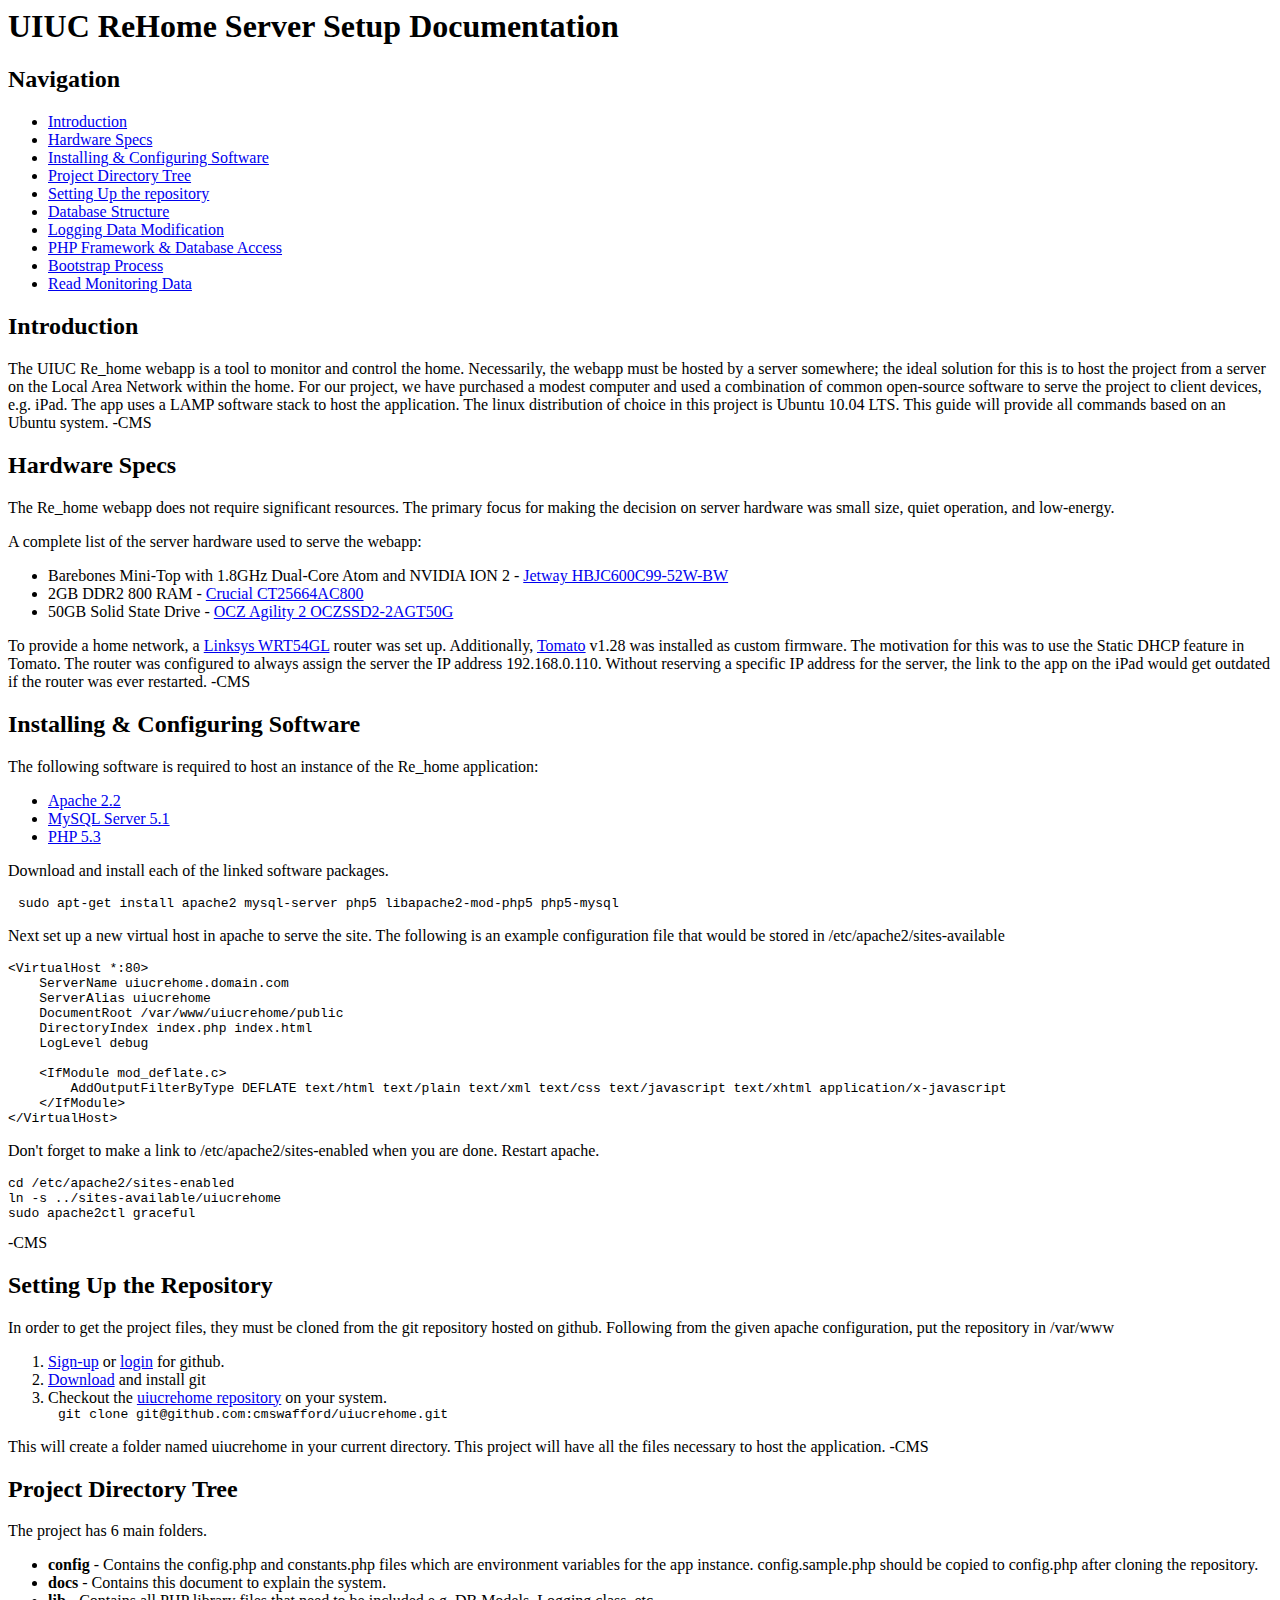
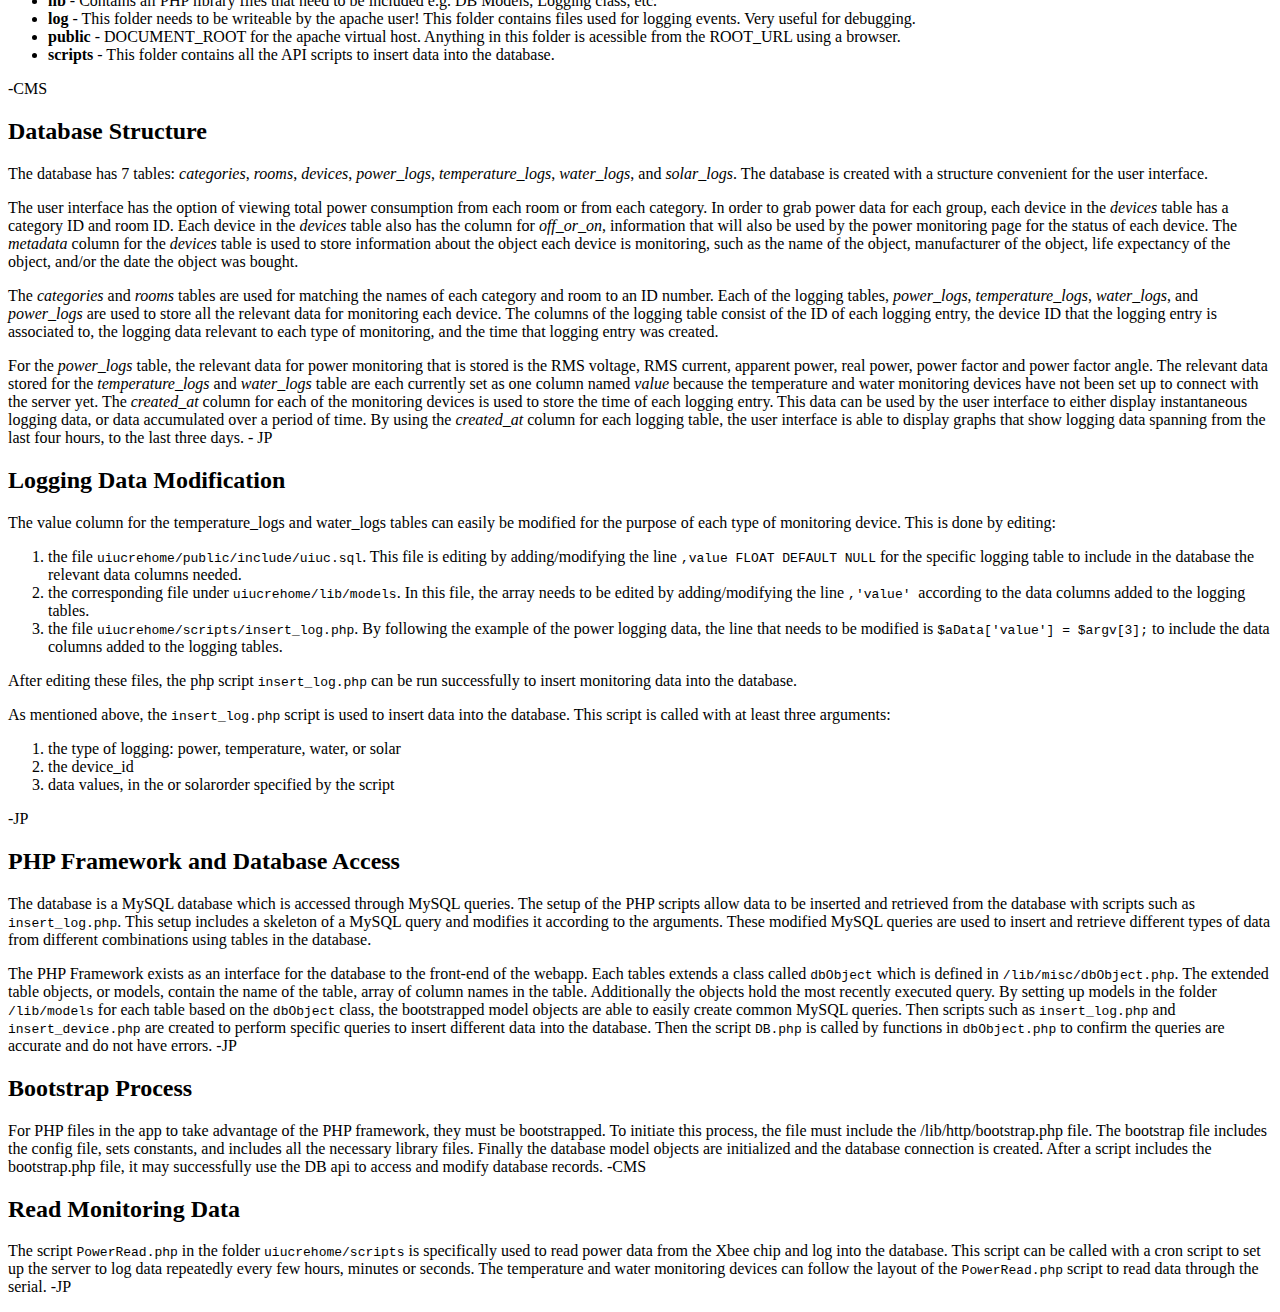
<file: docs/index.html>
<html>
  <head>
    <title>UIUC ReHome Documentation</title>
    <style type="text/css">
    <!--
      .code { font-family: monospace; display: block; text-indent: 10px;  } 
      .code2 { font-family: monospace; text-indent: 10px;  } 
    -->
    </style>
  </head>

  <body>
    <h1>UIUC ReHome Server Setup Documentation</h2>
    <h2>Navigation</h2>
    <ul>
      <li><a href="#intro">Introduction</a></li>
      <li><a href="#hardware">Hardware Specs</a></li>
      <li><a href="#software">Installing & Configuring Software</a></li>
      <li><a href="#directory_tree">Project Directory Tree</a></li>
      <li><a href="#repository">Setting Up the repository</a></li>
      <li><a href="#database_struct">Database Structure</a></li>
      <li><a href="#modify_log">Logging Data Modification</a></li>
      <li><a href="#access">PHP Framework & Database Access</a></li>
      <li><a href="#bootstap">Bootstrap Process</a></li>
      <li><a href="#read_serial">Read Monitoring Data</a></li>
    </ul>

    <h2 id="intro">Introduction</h2>
    <div>
      <p>The UIUC Re_home webapp is a tool to monitor and control the home. Necessarily, the webapp must be hosted by a server somewhere; the ideal solution for this is to host the project from a server on the Local Area Network within the home. For our project, we have purchased a modest computer and used a combination of common open-source software to serve the project to client devices, e.g. iPad. The app uses a LAMP software stack to host the application. The linux distribution of choice in this project is Ubuntu 10.04 LTS. This guide will provide all commands based on an Ubuntu system. -CMS</p>
    </div>

    <h2 id="hardware">Hardware Specs</h2>
    <div>
      <p>The Re_home webapp does not require significant resources. The primary focus for making the decision on server hardware was small size, quiet operation, and low-energy.</p>
      <p>A complete list of the server hardware used to serve the webapp:
        <ul>
          <li>Barebones Mini-Top with 1.8GHz Dual-Core Atom and NVIDIA ION 2 - <a href="http://www.newegg.com/Product/Product.aspx?Item=56-107-072">Jetway HBJC600C99-52W-BW</a></li>
          <li>2GB DDR2 800 RAM - <a href="http://www.newegg.com/Product/Product.aspx?Item=N82E16820148162">Crucial CT25664AC800</a></li>
          <li>50GB Solid State Drive - <a href="http://www.newegg.com/Product/Product.aspx?Item=N82E16820227531">OCZ Agility 2 OCZSSD2-2AGT50G</a></li>
        </ul>
      </p>
      <p>To provide a home network, a <a href="http://www.newegg.com/Product/Product.aspx?Item=33-124-190">Linksys WRT54GL</a> router was set up. Additionally, <a href="http://www.polarcloud.com/tomato">Tomato</a> v1.28 was installed as custom firmware. The motivation for this was to use the Static DHCP feature in Tomato. The router was configured to always assign the server the IP address 192.168.0.110. Without reserving a specific IP address for the server, the link to the app on the iPad would get outdated if the router was ever restarted. -CMS</p>
    </div>

    <h2 id="software">Installing & Configuring Software</h2>
    <div>
      <p>The following software is required to host an instance of the Re_home application:</p>
      <ul>
        <li><a href="http://httpd.apache.org/download.cgi">Apache 2.2</a></li>
        <li><a href="http://dev.mysql.com/downloads/mysql/">MySQL Server 5.1</a></li>
        <li><a href="http://php.net/downloads.php">PHP 5.3</a></li>
      </ul>
      <p>Download and install each of the linked software packages.</p>
      <span class="code">sudo apt-get install apache2 mysql-server php5 libapache2-mod-php5 php5-mysql</span>
      <p>Next set up a new virtual host in apache to serve the site. The following is an example configuration file that would be stored in /etc/apache2/sites-available</p>
<pre>&lt;VirtualHost *:80>
    ServerName uiucrehome.domain.com
    ServerAlias uiucrehome
    DocumentRoot /var/www/uiucrehome/public
    DirectoryIndex index.php index.html
    LogLevel debug
   
    &lt;IfModule mod_deflate.c>
        AddOutputFilterByType DEFLATE text/html text/plain text/xml text/css text/javascript text/xhtml application/x-javascript
    &lt;/IfModule>
&lt;/VirtualHost></pre>
      <p>Don't forget to make a link to /etc/apache2/sites-enabled when you are done. Restart apache.</p>
<pre>cd /etc/apache2/sites-enabled
ln -s ../sites-available/uiucrehome
sudo apache2ctl graceful
</pre>
 -CMS
    </div>

    <h2 id="repository">Setting Up the Repository</h2>
    <div>
      <p>In order to get the project files, they must be cloned from the git repository hosted on github. Following from the given apache configuration, put the repository in /var/www</p>
      <ol>
        <li><a href="https://github.com/signup/free">Sign-up</a> or <a href="https://github.com/login">login</a> for github.</li>
        <li><a href="http://git-scm.com/download">Download</a> and install git</li>
        <li>Checkout the <a href="https://github.com/cmswafford/uiucrehome">uiucrehome repository</a> on your system.
          <span class="code">git clone git@github.com:cmswafford/uiucrehome.git</span>
        </li>
      </ol>
         <p>This will create a folder named uiucrehome in your current directory. This project will have all the files necessary to host the application. -CMS</p>
    </div>

    <h2 id="directory_tree">Project Directory Tree</h2>
    <div>
      <p>The project has 6 main folders.</p>
      <ul>
        <li><strong>config</strong> - Contains the config.php and constants.php files which are environment variables for the app instance. config.sample.php should be copied to config.php after cloning the repository.</li>
        <li><strong>docs</strong> - Contains this document to explain the system.</li>
        <li><strong>lib</strong> - Contains all PHP library files that need to be included e.g. DB Models, Logging class, etc.</li>
        <li><strong>log</strong> - This folder needs to be writeable by the apache user! This folder contains files used for logging events. Very useful for debugging.</li>
        <li><strong>public</strong> - DOCUMENT_ROOT for the apache virtual host. Anything in this folder is acessible from the ROOT_URL using a browser.</li>
        <li><strong>scripts</strong> - This folder contains all the API scripts to insert data into the database.</li>
      </ul>
      <p>-CMS</p>
    </div>

    <h2 id="database_struct">Database Structure</h2>
    <div>
      <p>The database has 7 tables: <i>categories</i>, <i>rooms</i>, <i>devices</i>, <i>power_logs</i>, <i>temperature_logs</i>, <i>water_logs</i>, and <i>solar_logs</i>.
	  The database is created with a structure convenient for the user interface. </p>
	  <p>The user interface has the option of viewing total power consumption from each room or from each category. 
	  In order to grab power data for each group, each device in the <i>devices</i> table has a category ID and room ID. 
	  Each device in the <i>devices</i> table also has the column for <i>off_or_on</i>, information that will also be used by the power monitoring page for the status of each device. 
	  The <i>metadata</i> column for the <i>devices</i> table is used to store information about the object each device is monitoring, such as the name of the object, manufacturer of the object, life expectancy of the object, and/or the date the object was bought.</p>
	<p>The <i>categories</i> and <i>rooms</i> tables are used for matching the names of each category and room to an ID number. Each of the logging tables, <i>power_logs</i>, <i>temperature_logs</i>, <i>water_logs</i>, and <i>power_logs</i> are used to store all the relevant data for monitoring each device. The columns of the logging table consist of the ID of each logging entry, the device ID that the logging entry is associated to, the logging data relevant to each type of monitoring, and the time that logging entry was created. </p>
	<p>For the <i>power_logs</i> table, the relevant data for power monitoring that is stored is the RMS voltage, RMS current, apparent power, real power, power factor and power factor angle. The relevant data stored for the <i>temperature_logs</i> and <i>water_logs</i> table are each currently set as one column named <i>value</i> because the temperature and water monitoring devices have not been set up to connect with the server yet. The <i>created_at</i> column for each of the monitoring devices is used to store the time of each logging entry. This data can be used by the user interface to either display instantaneous logging data, or data accumulated over a period of time. By using the <i>created_at</i> column for each logging table, the user interface is able to display graphs that show logging data spanning from the last four hours, to the last three days. - JP</p>
    </div>

    <h2 id="modify_log">Logging Data Modification</h2>
    <div>
      <p>The value column for the temperature_logs and water_logs tables can easily be modified for the purpose of each type of monitoring device. This is done by editing:</p>
	  <ol>
        <li>the file <span class="code2">uiucrehome/public/include/uiuc.sql</span>. This file is editing by adding/modifying the line <span class="code2">,value FLOAT DEFAULT NULL</span> for the specific logging table to include in the database the relevant data columns needed.</li>
       <li>the corresponding file under <span class="code2">uiucrehome/lib/models</span>. In this file, the array needs to be edited by adding/modifying the line <span class="code2">,'value' </span> according to the data columns added to the logging tables. </li>
       <li>the file <span class="code2">uiucrehome/scripts/insert_log.php</span>. By following the example of the power logging data, the line that needs to be modified is <span class="code2">$aData['value'] = $argv[3];</span> to include the data columns added to the logging tables.</li>
        </li>
      </ol>
      <p>After editing these files, the php script <span class="code2">insert_log.php</span> can be run successfully to insert monitoring data into the database.</p>
	<p>As mentioned above, the <span class="code2">insert_log.php</span> script is used to insert data into the database. This script is called with at least three arguments: </p>
	  <ol>
        <li>the type of logging: power, temperature, water, or solar</li>
		<li>the device_id</li>
		<li>data values, in the  or solarorder specified by the script</li>
    </ol>
	-JP
	</div>

	<div>
      <h2 id="access">PHP Framework and Database Access</h2>
      <p>The database is a MySQL database which is accessed through MySQL queries. The setup of the PHP scripts allow data to be inserted and retrieved from the database with scripts such as <span class="code2">insert_log.php</span>. This setup includes a skeleton of a MySQL query and modifies it according to the arguments. These modified MySQL queries are used to insert and retrieve different types of data from different combinations using tables in the database.</p>
     <p>The PHP Framework exists as an interface for the database to the front-end of the webapp. Each tables extends a class called <span class="code2">dbObject</span> which is defined in <span class="code2">/lib/misc/dbObject.php</span>. The extended table objects, or models, contain the name of the table, array of column names in the table. Additionally the objects hold the most recently executed query. By setting up models in the folder <span class="code2">/lib/models</span> for each table based on the <span class="code2">dbObject</span> class, the bootstrapped model objects are able to easily create common MySQL queries. Then scripts such as <span class="code2">insert_log.php</span>  and <span class="code2">insert_device.php</span> are created to perform specific queries to insert different data into the database. Then the script <span class="code2">DB.php</span>  is called by functions in <span class="code2">dbObject.php</span> to confirm the queries are accurate and do not have errors. -JP</p>
	  </div>

    <div>
      <h2 id="bootstrap">Bootstrap Process</h2>
      <p>For PHP files in the app to take advantage of the PHP framework, they must be bootstrapped. To initiate this process, the file must include the /lib/http/bootstrap.php file. The bootstrap file includes the config file, sets constants, and includes all the necessary library files. Finally the database model objects are initialized and the database connection is created. After a script includes the bootstrap.php file, it may successfully use the DB api to access and modify database records. -CMS</p>
    </div>


	<div>
    <h2 id="read_serial">Read Monitoring Data</h2>
    <p>The script <span class="code2">PowerRead.php</span> in the folder <span class="code2">uiucrehome/scripts</span> is specifically used to read power data from the Xbee chip and log into the database. This script can be called with a cron script to set up the server to log data repeatedly every few hours, minutes or seconds. The temperature and water monitoring devices can follow the layout of the <span class="code2">PowerRead.php</span> script to read data through the serial. -JP</p>
    </div>

  </body>
</html>
</file>
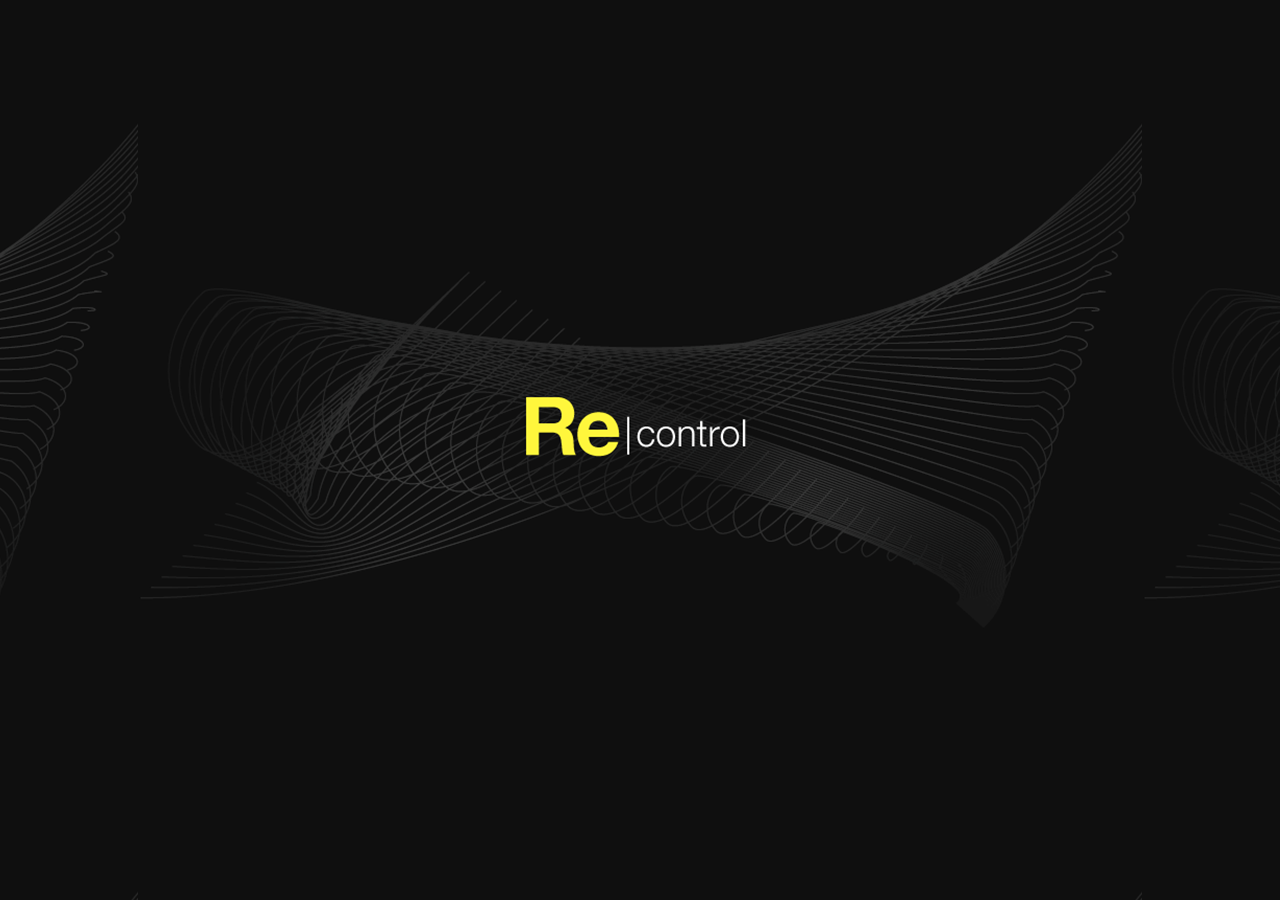
<file: public/index.html>
<!-- SolarDecathlon Webapp HTML, UIUC Spring 2011 Daniel Mestas, dan5446@gmail.com, controls team 2011 Solar Decathlon -->
<html>
	
	<head>
		
		<meta http-equiv="Content-Type" content="text/html; charset=UTF-8" />
		
		<!-- iPad proprietary tags 1. Enable fullscreen webapp mode, 2. Make the statusbar black, 3. Disable zoom behavior, 4. Enable the splashScreeen -->
		<meta name="apple-mobile-web-app-capable" content="yes">
		<meta name="apple-mobile-web-app-status-bar-style" content="black" />
		<meta name="viewport" content="width=device-width; initial-scale=1.0; user-scalable=0;">
		<link rel="apple-touch-startup-image" href="images/startup.png">		
		<link rel="apple-touch-icon-precomposed" sizes="72x72" href="images/icon.png" />
		
		<!-- StyleSheets -->
		<!-- <link rel="stylesheet" href="css/view.css" /> -->
		<link rel="stylesheet" href="css/hvacPage.css" />
		<link rel="stylesheet" href="css/portalPage.css" /> 
		<link rel="stylesheet" href="css/waterPage.css" /> 
		<link rel="stylesheet" href="css/solarPage.css" /> 
		<link rel="stylesheet" href="css/monitorPage.css" />
		<link rel="stylesheet" href="css/infoPage.css" />
		<link rel="stylesheet" href="css/date.css" />
		<!--<link rel="stylesheet" href="css/3column.css" />-->
		<link rel="stylesheet" media="all and (orientation:portrait)" href="css/portrait.css" />
		<link rel="stylesheet" href="css/landscape.css" />

		
		<!-- Includes -->
		<script type="text/javascript" src="include/raphael.js"></script> <!-- This is the svg framework used for the floorplan layout see http://raphaeljs.com/ -->
		<script type="text/javascript" src="include/jquery-1.4.2.min.js"></script>	<!-- Jquery 1.4 is used for ajax and dynamic page updates see http://jquery.com/ -->
		<script type="text/javascript" src="include/highcharts.js"></script> <!-- Javascript framework for most of the charts see http://www.highcharts.com/ -->
		<script type="text/javascript" src="include/cufon.js"></script> <!-- Font replacement tool just eye candy basically see http://cufon.shoqolate.com/generate/ -->
		<script type="text/javascript" src="include/iscroll.js"></script>
		
		<!-- Fonts to be used by Cufon for substitution -->
		<script type="text/javascript" src="include/Helvetica_Neue_Time_400.font.js"></script>	
		<script type="text/javascript" src="include/Helvetica_Neue_CN_400-Helvetica_Neue_CN_700-Helvetica_Neue_CN_italic_400-Helvetica_Neue_CN_italic_700.font.js"></script>	
		<script type="text/javascript" src="include/Thin_300.font.js"></script>	
		
		<title>Re_Home</title>
		
	</head>
	
	<body id="bod" class="startUp">
		
		<div id="viewport" class="viewport portalView">
			
			<div id="landscape" class="landscape portalLandscape inactive">
			
				<!-- Start Portal Page -->
				<div id="portal" class="fullpage">
					<div class="top portalTop">
						<div class="threeColumnLeft">
							<div id="efficiencyGraphic" class="wfill hfill">
								<div class="spacer floatLeft noText">Spaceer</div>
								<div id="headTempIn" class="headTempLeft headTemp floatLeft"><h4>Indoor</h4><h3 class="infoTemp">temp</h3><h1 id="intemp" class="intemp">68&deg;F</h1><h3 class="infoTemp">humidity</h3><h1 id="inHum" class="inHum">41%</h1></div>
								<div id="headTempOut" class="headTempRight headTemp floatLeft"><h4>Outdoor</h4><h3 class="infoTemp">temp</h3><h1 id="outtemp" class="outtemp">78&deg;F</h1><h3 class="infoTemp">humidity</h3><h1 id="outHum" class="outHum">32%</h1></div>
							</div>
						</div>
						<div class="threeColumnRight">
							<div id="tempGraphic" class="wfill hfill noText"><h2><span></span>Temp Info</h2></div>
						</div>
						<div class="threeColumnMiddle">
							<div class="logo hfill">
								<h2 id="portalLogo" class="noText"><span>Re</span> Control</h2>
								<div class="clock jclock1">Please Enable Javascript</div>
							</div>
						</div>
					</div>
				
					<!-- Center Visualization Widgets -->
					<div class="middle portalMiddle">
						<div id="leftArrow" class="leftArrow hfill floatLeft arrow">
							<div class="graphicButton">&lang;</div>
						</div>
						<div id="rightArrow" class="rightArrow hfill floatRight arrow">
							<div class="graphicButton">&rang;</div>
						</div>
						
							<div class="viewport centerGraphViewport">
								<div id="centerGraphLandscape" class="landscape centerGraphLandscape">
									<div id="graphic1" class="lightbox inner centered floatLeft">Time vs. Power over the past 4 hours</div>
									<div id="graphic2" class="lightbox inner floatLeft">Time vs. Power over the past 12 hours</div>
									<div id="graphic3" class="lightbox floatLeft">Time vs. Power over the past 24 hours</div>
									<div id="graphic4" class="lightbox floatLeft">Time vs. Power over the past 3 days</div>
								</div>
							</div>
							<div class="indicators">
								<div id="indicator1" class="indicator floatleft indicating"></div>
								<div id="indicator2" class="indicator floatleft"></div>
								<div id="indicator3" class="indicator floatleft"></div>
								<div id="indicator4" class="indicator floatleft"></div>
							</div>
				
					</div>
				
					<!-- Bottom Icon Links-->
					<div class="bottom">
						<ul>
					    	<li class="floatLeft iconSpacer hfill">
					        	<div class="hfill notext">spacer</div>
					        </li>
							<li class="floatLeft iconBox hfill">
					        	<div class="graphic inner icon"><div id="infoLink" class="button noText portalButton infoLink">INFO</div></div>
					        </li>
							<li class="floatLeft iconBox hfill">
					        	<div class="graphic inner icon"><div id="hvacLink" class="button noText portalButton hvacLink">HVAC</div></div>
					        </li>
							<li class="floatLeft iconBox hfill">
					        	<div class="graphic inner icon"><div id="solarLink" class="button noText portalButton solarLink">SOLAR</div></div>
					        </li>
							<li class="floatLeft iconBox hfill">
					        	<div class="graphic inner icon"><div id="waterLink" class="button noText portalButton waterLink">WATER</div></div>
					        </li>
							<li class="floatLeft iconBox hfill">
					        	<div class="graphic inner icon"><div id="monitorLink" class="button noText portalButton monitorLink">ENERGY</div></div>
					        </li>
							<li class="floatLeft iconSpacer hfill">
					        	<div class="hfill notext">spacer</div>
					        </li>
						</ul>
					</div>
				</div> <!-- End Portal Page -->
				
				<!-- Begin ReHome Gallery Subpage -->
				<div id="info" class="fullpage subpage inactive">
					<div id="infoMain">
						<div class="top">
							<div class="threeColumnLeft">
								<div id="portalLink" class="floatLeft noText">home</div>				
							</div>
							<div class="threeColumnRight">
							</div>
							<div class="threeColumnMiddle">
								<div class="header inner logo hfill">
									<h2 id="portalLogo" class="noText button"><span>Re</span> Control</h2>
								</div>
							</div>
						</div>
						<div id="infoContent" class="wfill">
							<div class="infoPane floatRight" id="planningPane"><h4>Planning Stages</h4><i>Features</i><h6>Lorem ipsum dolor sit amet, consectetur adipiscing elit. Nullam erat lorem, pretium nec vulputate eu, sollicitudin ut sapien. 
																														  Suspendisse potenti. Ut eu congue sapien. Pellentesque dignissim dapibus nisl in auctor. Aenean sagittis arcu ante, id auctor diam. 
																														  Vivamus condimentum lorem vel sapien tristique id posuere arcu scelerisque. 
																														  Bibendum lacus, non hendrerit dolor libero non nisi. <br/><br/>Sed ipsum eros, interdum molestie dictum vitae, fermentum ut eros. 
																														  Proin scelerisque sollicitudin ante, non suscipit felis sodales et. Mauris ultrices venenatis massa, id facilisis ante tempus sed. 
																														  Fusce fringilla mollis viverra. Proin porta sagittis libero, non ultricies metus fringilla in. Integer iaculis rutrum mi nec rhoncus.</h6></div>
						</div>
						<div id="borderDetail"></div>
					</div>
					<div id="infoBottom">
						<ul class="wfill hfill centered">
							<li id="infoBottom1" class="floatLeft"><img src="images/infoBottom1.png" /></li>
							<li id="infoBottom2" class="floatLeft"><img src="images/infoBottom2.png" /></li>
							<li id="infoBottom3" class="floatLeft"><img src="images/infoBottom3.png" /></li>
							<li id="infoBottom4" class="floatLeft"><img src="images/infoBottom4.png" /></li>
							<li id="infoBottom5" class="floatLeft" style="width:184px; overflow:hidden; "><img src="images/infoBottom5.png" /></li>
						</ul>
					</div>		
				</div> <!-- End ReHome Gallery Subpage -->
				
				<!-- Begin HVAC Controls Subpage -->				
				<div id="hvac" class="fullpage subpage inactive">
					<div class="top">
						<div class="threeColumnLeft">
							<div id="portalLink" class="button homeButton noText">home</div>
						</div>
						<div class="threeColumnRight">
							
						</div>
						<div class="threeColumnMiddle">
							<div class="header inner logo hfill">
								<h2 id="portalAltn" class="noText button"><span>Re</span> Control</h2>
							</div>
						</div>
					</div>
					<div class="middle">
						<div id="hvacGraph" class="holder graphic inner hvacGraph">
							<div id="thermLeftArrow" class="hfill floatLeft thermArrow">
								<div class="thermGraphicButton">&lang;</div>
							</div>
							<div id="thermRightArrow" class="hfill floatRight thermArrow">
								<div class="thermGraphicButton">&rang;</div>
							</div>
							
							<div id="thermCenterGraphViewport" class="thermViewport">
								<div id="thermCenterGraphLandscape" class="landscape thermLandscape">
									<div id="thermGraphic1" class="lightbox inner centered floatLeft">1</div>
									<div id="thermGraphic2" class="lightbox inner floatLeft">2</div>
									<div id="thermGraphic3" class="lightbox floatLeft">3</div>
									<div id="thermGraphic4" class="lightbox floatLeft">4</div>
								</div>
							</div>
							<div class="indicators">
								<div id="thermIndicator1" class="thermIndicator floatleft indicating"></div>
								<div id="thermIndicator2" class="thermIndicator floatleft"></div>
								<div id="thermIndicator3" class="thermIndicator floatleft"></div>
								<div id="thermIndicator4" class="thermIndicator floatleft"></div>
							</div>		
						</div>
						<div id="bigTempGuage" class="hvac graphic inner floatLeft">
							<div class="floatLeft noText guageBox guageBoxFirst t1">-40</div>
							<div class="floatLeft noText guageBox t2">-10</div>
							<div class="floatLeft noText guageBox t3">-3</div>
							<div class="floatLeft noText guageBox t4">3</div>
							<div class="floatLeft noText guageBox t5">10</div>
							<div class="floatLeft noText guageBox t6">17</div>
							<div class="floatLeft noText guageBox t7">23</div>
							<div class="floatLeft noText guageBox t8">30</div>
							<div class="floatLeft noText guageBox t9">37</div>
							<div class="floatLeft noText guageBox t10">43</div>
							<div class="floatLeft noText guageBox t11">50</div>
							<div class="floatLeft noText guageBox t12">57</div>
							<div class="floatLeft noText guageBox t13">63</div>
							<div class="floatLeft noText guageBox t14">70</div>
							<div class="floatLeft noText guageBox t15">77</div>
							<div class="floatLeft noText guageBox t16">83</div>
							<div class="floatLeft noText guageBox t17">90</div>
							<div class="floatLeft noText guageBox t18">97</div>
							<div class="floatLeft noText guageBox t19">103</div>
							<div class="floatLeft noText guageBox guageBoxLast t20">110</div>
							<div id="insideIndicator"></div>
							<div id="outsideIndicator"></div>
						</div>
						<div id="inside" class="floatLeft"><h1 id="insideTemp">72&deg;F</h1><h4>inside</h4></div>
						<div id="outside" class="floatLeft"><h1 id="outsideTemp">68&deg;F</h1><h4>outside</h4></div>
					</div>
					<div class="bottom">
						<ul class="tempControls inner hfill">
							<li class="hvacSpacer notext floatLeft">ReHome Hvac Controls</li>
							<li id="thermoLeft" class="hvacColumn floatLeft leftAlign"><h2 class="steelGradient statusWord leftAlign">STATUS</h2><div class="modeholder"><h3 class="heatGradient leftAlign">heat mode</h3></div><div id="jclock2" class="clock"></div></li>
							<li class="hvacColumn floatLeft hfill"><h5>Zone 1</h5><h1 id="heatTarget" class="targetTemps"><span id="z1Temp">68</span>&deg;F</h1><div class="buttonset inner centered hfill"><div id="z1u" class="upTemp thermoButton floatLeft"><div class="upTriangle"></div></div><div id="z1d" class="downTemp thermoButton floatLeft"><div class="downTriangle"></div></div></div></li>
							<li class="hvacColumn floatLeft hfill"><h5>Zone 2</h5><h1 id="coolTarget" class="targetTemps"><span id="z2Temp">68</span>&deg;F</h1><div class="buttonset inner centered hfill"><div id="z2u" class="upTemp thermoButton floatLeft"><div class="upTriangle"></div></div><div id="z2d" class="downTemp thermoButton floatLeft"><div class="downTriangle"></div></div></div></li>
							<li class="hvacColumn floatLeft"><h4 class="statusHeader">More Details</h4><h4 class="statusText">41% humidity indoors<br />75% humidity outdoors</h4><h4 class="statusText">0.4% CO2 content indoors<br />0.6% CO2 content outdoors</h4></li>
							<li class="hvacSpacer notext floatLeft">ReHome Hvac Controls</li>
						</ul>
					</div>
				</div> <!-- end HVAC Controls Subpage -->

				<!-- Begin Solar Power Monitoring Subpage -->
				<div id="solar" class="fullpage subpage inactive">
					<div class="top">
							<div class="threeColumnLeft">
								<div id="portalLink" class="button homeButton noText">home</div>
							</div>
							<div class="threeColumnRight">
								
							</div>
							<div class="threeColumnMiddle">
								<div class="header inner logo hfill">
									<h2 id="portalAltn" class="noText button"><span>Re</span> Control</h2>
								</div>
							</div>
						</div>
						<div class="middle">
							<div id="sunGraph" class="holder hvacGraph">
								<div id="sunLeftArrow" class="hfill floatLeft thermArrow sunArrow">
									<div class="thermGraphicButton">&lang;</div>
								</div>
								<div id="sunRightArrow" class="hfill floatRight thermArrow sunArrow">
									<div class="thermGraphicButton">&rang;</div>
								</div>
								
								<div id="sunCenterGraphViewport" class="thermViewport">
									<div id="sunCenterGraphLandscape" class="landscape thermLandscape">
										<div id="sunGraphic1" class="lightbox inner centered floatLeft">1</div>
										<div id="sunGraphic2" class="lightbox inner floatLeft">2</div>
										<div id="sunGraphic3" class="lightbox floatLeft">3</div>
										<div id="sunGraphic4" class="lightbox floatLeft">4</div>
									</div>
								</div>
								<div class="indicators">
									<div id="sunIndicator1" class="thermIndicator sunIndicator floatleft indicating"></div>
									<div id="sunIndicator2" class="thermIndicator sunIndicator floatleft"></div>
									<div id="sunIndicator3" class="thermIndicator sunIndicator floatleft"></div>
									<div id="sunIndicator4" class="thermIndicator sunIndicator floatleft"></div>
								</div>		
							</div>
							<div id="bigTempGuage" class="hvac floatLeft">
								<div class="floatLeft noText guageBox guageBoxFirst s1">-40</div>
								<div class="floatLeft noText guageBox s2">-10</div>
								<div class="floatLeft noText guageBox s3">-3</div>
								<div class="floatLeft noText guageBox s4">3</div>
								<div class="floatLeft noText guageBox s5">10</div>
								<div class="floatLeft noText guageBox s6">17</div>
								<div class="floatLeft noText guageBox s7">23</div>
								<div class="floatLeft noText guageBox s8">30</div>
								<div class="floatLeft noText guageBox s9">37</div>
								<div class="floatLeft noText guageBox s10">43</div>
								<div class="floatLeft noText guageBox s11">50</div>
								<div class="floatLeft noText guageBox s12">57</div>
								<div class="floatLeft noText guageBox s13">63</div>
								<div class="floatLeft noText guageBox s14">70</div>
								<div class="floatLeft noText guageBox s15">77</div>
								<div class="floatLeft noText guageBox s16">83</div>
								<div class="floatLeft noText guageBox s17">90</div>
								<div class="floatLeft noText guageBox s18">97</div>
								<div class="floatLeft noText guageBox s19">103</div>
								<div class="floatLeft noText guageBox guageBoxLast s20">110</div>
								<div id="insideIndicator"></div>
							</div>
							<div id="solarDraw" class="floatLeft"><h1 id="outsideTemp" class="largeReading floatLeft">904</h1><h4 class="floatRight watts">watts</h4></div>
						</div>
						<div class="bottom">
							<ul class="hfill">
								<li class="hvacSpacer notext floatLeft">Solar Status</li>
								<li class="sunColumn floatLeft leftAlign"><h2 class="steelGradient statusWord leftAlign">STATUS</h2><div class="modeholder sunmode"><h3 class="sunGradient leftAlign">generating surplus</h3></div><div id="jclock3" class="clock"></div></li>
								<li class="sunColumn floatLeft"><h3 class="topBar">Energy Produced</h3><h3 class="whiteText">Last Hour <span class="greenText">340 watt-hours</span></h3><h3 class="whiteText">Last day <span class="greenText">340 watt-hours</span></h3><h3 class="whiteText">Last week <span class="greenText">340 watt-hours</span></h3></h3></li>
								<li class="sunColumn floatLeft"><h3 class="topBar">Energy Consumed</h3><h3 class="whiteText">Last Hour <span class="yellowText">248 watt-hours</span></h3><h3 class="whiteText">Last day <span class="yellowText">902 watt-hours</span></h3><h3 class="whiteText">Last week <span class="yellowText">78291 watt-hours</span></h3></li>
								<li class="hvacSpacer notext floatLeft">Solar Status</li>
							</ul>
						</div>			
				</div> <!-- End Solar Power Monitoring Subpage -->
				
				<!-- Begin Water Monitoring Subpage -->
				<div id="water" class="fullpage subpage inactive">
					<div class="top">
							<div class="threeColumnLeft">
								<div id="portalLink" class="noText">home</div>
							</div>
							<div class="threeColumnRight">
								
							</div>
							<div class="threeColumnMiddle">
								<div class="header inner logo hfill">
									<h2 id="portalAltn" class="noText button"><span>Re</span> Control</h2>
								</div>
							</div>
						</div>
						<div class="middle">
							<div id="waterGraph" class="holder hvacGraph">
								<div id="waterLeftArrow" class="hfill floatLeft thermArrow waterArrow">
									<div class="thermGraphicButton">&lang;</div>
								</div>
								<div id="waterRightArrow" class="hfill floatRight thermArrow waterArrow">
									<div class="thermGraphicButton">&rang;</div>
								</div>
								
								<div id="waterCenterGraphViewport" class="thermViewport">
									<div id="waterCenterGraphLandscape" class="landscape thermLandscape">
										<div id="waterGraphic1" class="lightbox inner centered floatLeft">1</div>
										<div id="waterGraphic2" class="lightbox inner floatLeft">2</div>
										<div id="waterGraphic3" class="lightbox floatLeft">3</div>
										<div id="waterGraphic4" class="lightbox floatLeft">4</div>
									</div>
								</div>
								<div class="indicators">
									<div id="waterIndicator1" class="thermIndicator waterIndicator floatleft indicating"></div>
									<div id="waterIndicator2" class="thermIndicator waterIndicator floatleft"></div>
									<div id="waterIndicator3" class="thermIndicator waterIndicator floatleft"></div>
									<div id="waterIndicator4" class="thermIndicator waterIndicator floatleft"></div>
								</div>		
							</div>
							<div id="bigTempGuage" class="floatLeft">
								<div class="floatLeft noText guageBox guageBoxFirst w1">-40</div>
								<div class="floatLeft noText guageBox w2">-10</div>
								<div class="floatLeft noText guageBox w3">-3</div>
								<div class="floatLeft noText guageBox w4">3</div>
								<div class="floatLeft noText guageBox w5">10</div>
								<div class="floatLeft noText guageBox w6">17</div>
								<div class="floatLeft noText guageBox w7">23</div>
								<div class="floatLeft noText guageBox w8">30</div>
								<div class="floatLeft noText guageBox w9">37</div>
								<div class="floatLeft noText guageBox w10">43</div>
								<div class="floatLeft noText guageBox w11">50</div>
								<div class="floatLeft noText guageBox w12">57</div>
								<div class="floatLeft noText guageBox w13">63</div>
								<div class="floatLeft noText guageBox w14">70</div>
								<div class="floatLeft noText guageBox w15">77</div>
								<div class="floatLeft noText guageBox w16">83</div>
								<div class="floatLeft noText guageBox w17">90</div>
								<div class="floatLeft noText guageBox w18">97</div>
								<div class="floatLeft noText guageBox w19">103</div>
								<div class="floatLeft noText guageBox guageBoxLast w20">110</div>
								<div id="insideIndicator"></div>
							</div>
							<div id="waterDraw" class="floatLeft"><h1 id="outsideTemp" class="largeReading floatLeft">478</h1><h4 class="floatRight watts">gallons</h4></div>
						</div>
						<div class="bottom">
							<ul class="hfill">
								<li class="hvacSpacer notext floatLeft">Water Status</li>
								<li class="waterStatus floatLeft leftAlign"><h2 class="steelGradient statusWord leftAlign">STATUS</h2><div class="waterMode"><h3 class="heatGradient leftAlign word">heating</h3><h3 class = "steelGradient andSign word"> & </h3><h3 class="ventGradient leftAlign word">venting</h3></div><div id="jclock3" class="clock"></div></li>
								<li class="waterSwitch floatLeft hfill"><div id="waterSwitchVertical" class="vSwitch"></div><div id="waterSwitchHorizontal" class="hSwitch offSwitch"><h2 class="switchText">HEAT</h2></div></li>
								<li class="waterColumn floatLeft"><h3 class="topBar waterBar">Water Usage Stats</h3><h3 class="whiteText">Use Today<span class="blueText"> 23 gallons</span></h3><h3 class="whiteText">Avg. Daily Usage<span class="blueText"> 39.5 gallons</span></h3><h3 class="whiteText">Water recycled<span class="blueText"> 19 gallons</span></h3></h3></li>
								<li class="waterColumn floatLeft"><h3 class="topBar waterBar">Grey Water Stats</h3><h3 class="whiteText">Use Today<span class="blueText"> 2 gallons</span></h3><h3 class="whiteText">Water Left<span class="blueText"> 23 gallons</span></h3><h3 class="whiteText">Usage this week<span class="blueText"> 382 gallons</span></h3></li>
								<li class="hvacSpacer notext floatLeft">Water Status</li>
							</ul>
						</div>
				</div> <!-- End Water Monitoring subpage -->
				
				<!-- Begin Energy Monitoring subpage -->						
				<div id="monitor" class="fullpage subpage inactive">
					<div class="top monitorTop">
						<div class="threeColumnLeft">
							<div id="portalLink" class="floatLeft noText">home</div>				
						</div>
						<div class="threeColumnRight">
						</div>
						<div class="threeColumnMiddle">
							<div class="header inner logo hfill">
								<h2 id="portalAltn" class="noText button"><span>Re</span> Control</h2>
							</div>
						</div>
					</div>
					<div class="house floatLeft">
						<div id="holder"></div>
						<ul class="catergorySelectors">
							<li id="homeCategory" class="entireHouse category"></li>
							<li id="lightingCategory" class="lights category"></li>
							<li id="appliancesCategory" class="appliances category"></li>
						</ul>
					</div>
					<div id="0021" class="monitorInfo hfill floatRight">
						<div id="space"><h3>Entire House</h3></div>
						<div id="usageStats">
							<div id="lightSwitch" class="lightSwitch inactive"><div id="lightSwitchVertical" class="vLightSwitch"></div><div id="lightSwitchHorizontal" class="hLightSwitch offSwitch"><h2 class="lightSwitchText ontext inactive">ON</h2><h2 class="lightSwitchText offtext">OFF</h2></div></div>
							<h3>Current power usage: <span id="currentUsage">34 W</span></h3>
							<h3>Energy usage today: <span id="todayUsage">345 kWh</span></h3>
							<h3>Energy usage this week: <span id="weekUsage">1397 kWh</span></h3>
							<h3>Estimated Cost: <span id="costUsage">$0.14/hr</span></h3>
						</div>
						<div class="spacer noText">spacer</div>
						<div id="history" class="leftButton floatLeft glossy selected"><h3>History</h3></div>
						<div id="breakdown" class="centerbutton floatLeft glossy"><h3>Breakdown</h3></div>
						<div id="barGraphs" class="centerButton floatLeft glossy"><h3>Bar Graphs</h3></div>
						<div id="other" class="rightButton floatLeft glossy"><h3>other</h3></div>
						<div class="spacer noText">spacer</div>						
						<div class="spacer noText">spacer</div>
						<div id="monitorGraph" class="holder graphic inner">
							<div id="monitorCenterGraphViewport">
								<div id="historyCenterGraphLandscape" class="landscape monitorChartSet">
									<div id="historyGraphic1" class="lightbox inner centered floatLeft">1</div>
									<div id="historyGraphic2" class="lightbox inner floatLeft">2</div>
									<div id="historyGraphic3" class="lightbox floatLeft">3</div>
									<div id="historyGraphic4" class="lightbox floatLeft">4</div>
								</div>
							</div>
							<div class="indicators">
								<div id="monitorIndicator1" class="monitorIndicator floatleft indicating"></div>
								<div id="monitorIndicator2" class="monitorIndicator floatleft"></div>
								<div id="monitorIndicator3" class="monitorIndicator floatleft"></div>
								<div id="monitorIndicator4" class="monitorIndicator floatleft"></div>
							</div>
							<div id="monitorGraphButtonLeft" class="floatLeft monitorArrow">&lang;</div>	
							<div id="monitorGraphButtonRight" class="floatRight monitorArrow">&rang;</div>		
						</div>
					</div>
						<!-- These are the devices in the house, all of these are circular divs positioned absolutely -->
						<!-- They can be repositioned by atering monitor.css -->
						<div id="d0000" title="Dining Room Outlet" class="device off livingroom"></div>
						<div id="d0001" title="Relay 1" class="device inUse livingroom light"></div>
						<div id="d0002" title="Relay 2" class="device inUse light"></div>
						<div id="d0003" title="Relay 3" class="device inUse livingroom light"></div>
						<div id="d0004" title="Relay 4" class="device inUse livingroom light"></div>
						<div id="d0005" title="Relay 5" class="device inUse light"></div>
						<div id="d0006" title="Relay 6" class="device inUse light"></div>
						<div id="d0007" title="Relay 7" class="device off livingroom light"></div>
						<div id="d0008" title="Relay 8" class="device inUse light"></div>
						<div id="d0009" title="Relay 9" class="device inUse hallway appliance light"></div>
						<div id="d0010" title="Relay 10" class="device inUse livingroom light"></div>
						<div id="d0011" title="Relay 11" class="device off hallway appliance light"></div>
						<div id="d0012" title="Relay 12" class="device inUse light"></div>
						<div id="d0013" title="tbd" class="device inUse"></div>
						<div id="d0014" title="tbd" class="device off livingroom"></div>
						<div id="d0015" title="tbd" class="device inUse"></div>
						<div id="d0016" title="tbd" class="device off kitchen"></div>
						<div id="d0017" title="tbd" class="device inUse livingroom"></div>
						<div id="d0018" title="tbd" class="device off kitchen appliance"></div>
						<div id="d0019" title="tbd" class="device off kitchen"></div>
						<div id="d0020" title="tbd" class="device inUse kitchen appliance"></div>
				</div> <!-- End Energy Monitor -->
				
				<!-- This div will be used to display notifications it is initially inactive and will display messages in h3 tags when necessary -->		
				<div id="notify" class="notify inactive">
					<div id="notifyButton" class="notifyButton"></div>
					<div id="wrapper">
					</div>
				</div><!-- end Notification div -->
			
			</div><!-- end viewport -->
			
		</div><!-- end landscape -->
		
	</body>
	
<!-- JAVASCRIPT APPLICATION LOGIC INCLUDES -->	
	
	<script type="text/javascript" src="js/jquery.jclock.js_4.js"></script> <!-- taken from http://mobile.tutsplus.com/tutorials/iphone/iphone-web-app-meta-tags/ -->
	<script type="text/javascript" src="js/floorplan.js"></script> <!-- The floorplan widget for the monitoring page -->
	<script type="text/javascript" src="js/portalGraphs.js"></script> <!-- Configuration for all of the minor graphs -->
	<script type="text/javascript" src="js/monitorCharts.js"></script> <!-- Configuration for the energy monitor page graphs -->
	<script type="text/javascript" src ="js/view.js"></script> <!-- Logic for updating the page -->
	<script type="text/javascript" src ="js/functions.js"></script> <!-- Ajax Functions for the Controller -->	
	<script type="text/javascript" src ="js/controller.js"></script> <!-- Logic for controlling the gui -->

	<!--<script type="text/javascript" src ="js/main.js"></script>-->
	
<!---------------------------------------------------------END JAVASCRIPT APPLICATION LOGIC INCLUDES---------------------------------------------------------------------------->
	
</html>
</file>
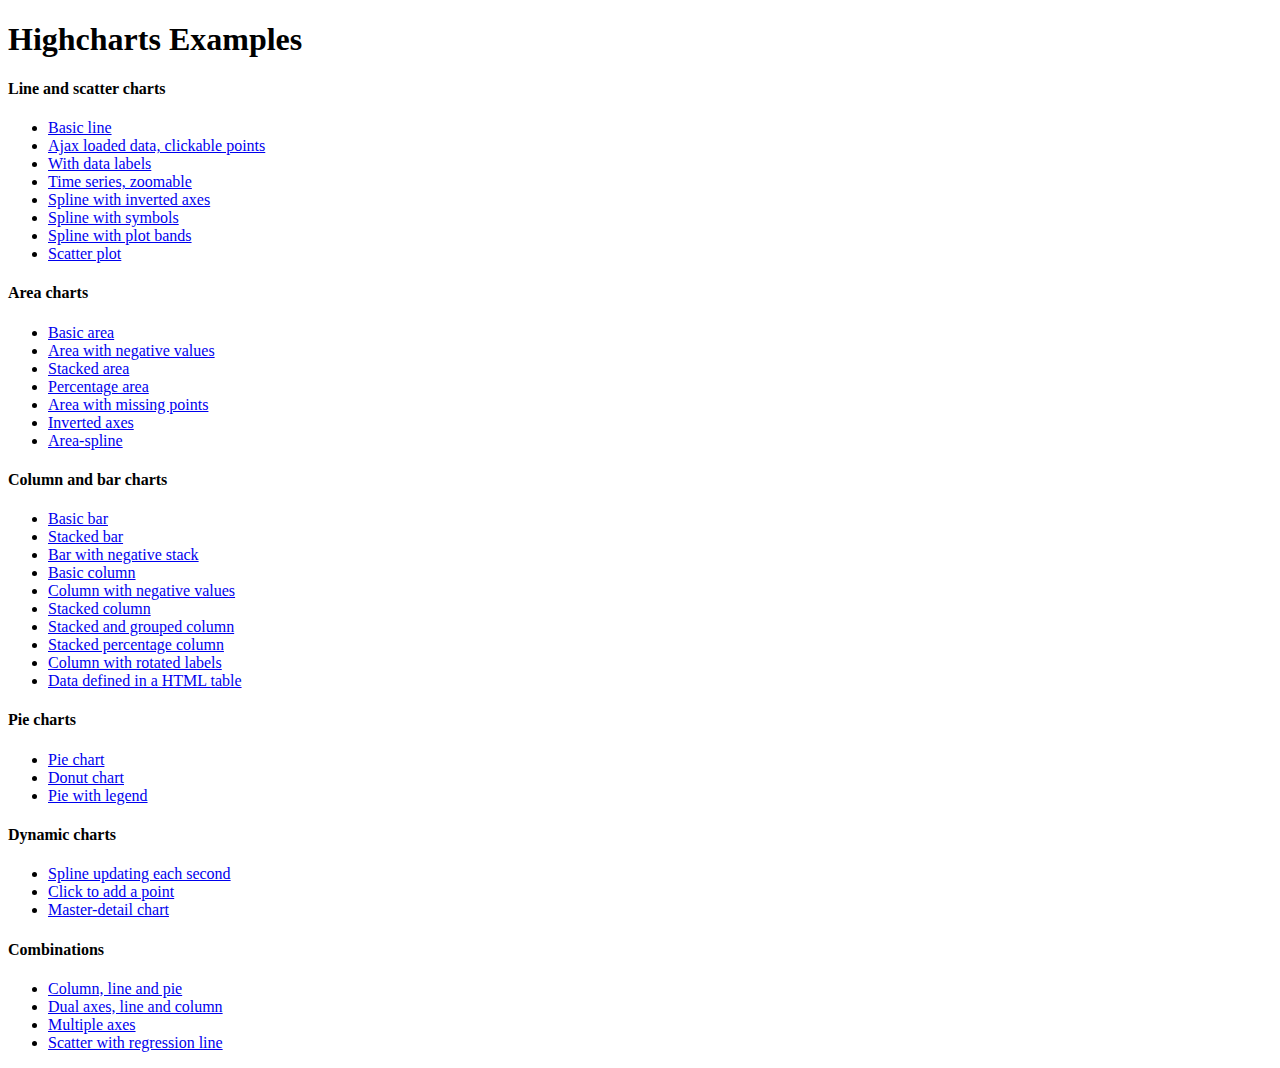
<file: lib/Highcharts/index.htm>
<!DOCTYPE HTML PUBLIC "-//W3C//DTD HTML 4.01//EN" "http://www.w3.org/TR/html4/strict.dtd">
<html>
	<head>
		<meta http-equiv="Content-Type" content="text/html; charset=iso-utf-8">
		<title>Highcharts Examples</title>
	</head>
	<body>
		<h1>Highcharts Examples</h1>
				<h4>Line and scatter charts</h4>
		<ul>
						<li><a href="examples/line-basic.htm">
				Basic line</a></li>
						<li><a href="examples/line-ajax.htm">
				Ajax loaded data, clickable points</a></li>
						<li><a href="examples/line-labels.htm">
				With data labels</a></li>
						<li><a href="examples/line-time-series.htm">
				Time series, zoomable</a></li>
						<li><a href="examples/spline-inverted.htm">
				Spline with inverted axes</a></li>
						<li><a href="examples/spline-symbols.htm">
				Spline with symbols</a></li>
						<li><a href="examples/spline-plot-bands.htm">
				Spline with plot bands</a></li>
						<li><a href="examples/scatter.htm">
				Scatter plot</a></li>
					</ul>
				<h4>Area charts</h4>
		<ul>
						<li><a href="examples/area-basic.htm">
				Basic area</a></li>
						<li><a href="examples/area-negative.htm">
				Area with negative values</a></li>
						<li><a href="examples/area-stacked.htm">
				Stacked area</a></li>
						<li><a href="examples/area-stacked-percent.htm">
				Percentage area</a></li>
						<li><a href="examples/area-missing.htm">
				Area with missing points</a></li>
						<li><a href="examples/area-inverted.htm">
				Inverted axes</a></li>
						<li><a href="examples/areaspline.htm">
				Area-spline</a></li>
					</ul>
				<h4>Column and bar charts</h4>
		<ul>
						<li><a href="examples/bar-basic.htm">
				Basic bar</a></li>
						<li><a href="examples/bar-stacked.htm">
				Stacked bar</a></li>
						<li><a href="examples/bar-negative-stack.htm">
				Bar with negative stack</a></li>
						<li><a href="examples/column-basic.htm">
				Basic column</a></li>
						<li><a href="examples/column-negative.htm">
				Column with negative values</a></li>
						<li><a href="examples/column-stacked.htm">
				Stacked column</a></li>
						<li><a href="examples/column-stacked-and-grouped.htm">
				Stacked and grouped column</a></li>
						<li><a href="examples/column-stacked-percent.htm">
				Stacked percentage column</a></li>
						<li><a href="examples/column-rotated-labels.htm">
				Column with rotated labels</a></li>
						<li><a href="examples/column-parsed.htm">
				Data defined in a HTML table</a></li>
					</ul>
				<h4>Pie charts</h4>
		<ul>
						<li><a href="examples/pie-basic.htm">
				Pie chart</a></li>
						<li><a href="examples/pie-donut.htm">
				Donut chart</a></li>
						<li><a href="examples/pie-legend.htm">
				Pie with legend</a></li>
					</ul>
				<h4>Dynamic charts</h4>
		<ul>
						<li><a href="examples/dynamic-update.htm">
				Spline updating each second</a></li>
						<li><a href="examples/dynamic-click-to-add.htm">
				Click to add a point</a></li>
						<li><a href="examples/dynamic-master-detail.htm">
				Master-detail chart</a></li>
					</ul>
				<h4>Combinations</h4>
		<ul>
						<li><a href="examples/combo.htm">
				Column, line and pie</a></li>
						<li><a href="examples/combo-dual-axes.htm">
				Dual axes, line and column</a></li>
						<li><a href="examples/combo-multi-axes.htm">
				Multiple axes</a></li>
						<li><a href="examples/combo-regression.htm">
				Scatter with regression line</a></li>
					</ul>
			</body>
</html>
</file>
<file: public/css/hvacPage.css>
/**
 * Styling for the HVAC Subpage
 * @author Daniel Mestas <dan5446@gmail.com>
 * @netid mestas1
 * @date Spring 2011
 */
#bigTempGuage { height:110px; width:718px; }
.hvacGraph { height:400px; width:100%; }
.guageBox { width:27px; height:45px; margin:2px; -webkit-mask-image: -webkit-gradient(linear, left top, left bottom, from(rgba(0,0,0,0.6)), color-stop(0.2,rgba(0,0,0,1)),color-stop(0.5,rgba(0,0,0,1)), color-stop(0.8,rgba(0,0,0,1)), to(rgba(0,0,0,0.6))); margin-top: 33px;}
.guageBoxLast { -webkit-border-top-right-radius: 7px; -webkit-border-bottom-right-radius: 7px; }
.guageBoxFirst { -webkit-border-top-left-radius: 7px; -webkit-border-bottom-left-radius: 7px; margin-left:100px; }
.t1  { background: -webkit-gradient(linear, left top, right top, from(#011ebe), to(#0b28d2)); }
.t2  { background: -webkit-gradient(linear, left top, right top, from(#0b28d2), to(#1e32c1)); }
.t3  { background: -webkit-gradient(linear, left top, right top, from(#1e32c1), to(#323daf)); }
.t4  { background: -webkit-gradient(linear, left top, right top, from(#323daf), to(#4c4a99)); }
.t5  { background: -webkit-gradient(linear, left top, right top, from(#4c4a99), to(#685981)); }
.t6  { background: -webkit-gradient(linear, left top, right top, from(#685981), to(#87696a)); }
.t7  { background: -webkit-gradient(linear, left top, right top, from(#87696a), to(#a17451)); }
.t8  { background: -webkit-gradient(linear, left top, right top, from(#a17451), to(#bc823a)); }
.t9  { background: -webkit-gradient(linear, left top, right top, from(#bc823a), to(#d38c27)); }
.t10 { background: -webkit-gradient(linear, left top, right top, from(#d38c27), to(#e89413)); }
.t11 { background: -webkit-gradient(linear, left top, right top, from(#e89413), to(#f99b06)); }
.t12 { background: -webkit-gradient(linear, left top, right top, from(#f99b06), to(#ff9d00)); }
.t13 { background: -webkit-gradient(linear, left top, right top, from(#ff9d00), to(#ff9900)); }
.t14 { background: -webkit-gradient(linear, left top, right top, from(#ff9900), to(#ff9200)); }
.t15 { background: -webkit-gradient(linear, left top, right top, from(#ff9200), to(#ff7b00)); }
.t16 { background: -webkit-gradient(linear, left top, right top, from(#ff7b00), to(#fb6a00)); }
.t17 { background: -webkit-gradient(linear, left top, right top, from(#fb6a00), to(#f35f00)); }
.t18 { background: -webkit-gradient(linear, left top, right top, from(#f35f00), to(#ed5300)); }
.t19 { background: -webkit-gradient(linear, left top, right top, from(#ed5300), to(#e84b00)); }
.t20 { background: -webkit-gradient(linear, left top, right top, from(#e84b00), to(#e64700)); }

.downTriangle {
	margin-top:20px;
	margin-left:10px;
	width:0; height:0px;
	line-height:0;
	border-top:15px solid #333;
	border-left:15px solid rgba(0,0,0,0);
	border-right:15px solid rgba(0,0,0,0);
	-webkit-box-shadow: 0 -1px 0 #111;
	z-index: 5;
}
.upTriangle {
	margin-top:10px;
	margin-left:10px;
	width:0; height:4px;
	line-height:0;
	border-bottom:15px solid #333;
	border-left:15px solid rgba(0,0,0,0);
	border-right:15px solid rgba(0,0,0,0);
	-webkit-box-shadow: 0 1px 0 #111;
	z-index: 5;
}

.thermoButton { 
	width: 50px; 
	height: 50px; 
	border-radius:50px; 
	margin: 10px; 
	background: -webkit-gradient(linear, center top, center bottom, from(#aaa), color-stop(0.50,rgba(160,160,160,1)), color-stop(0.55,rgba(120,120,120,1)), to(#333));
 }

.thermoButton:hover {
 	background: -webkit-gradient(linear, center top, center bottom, from(#999), color-stop(0.50,rgba(140,140,140,1)), color-stop(0.55,rgba(100,100,100,1)), to(#222));
 	-webkit-box-shadow: 0 -1px 0 0 black, inset 0 0 7px 0 black; 
}

.statusText { text-align:left; font-size:.7em; padding:2px; margin-top:4px; margin-bottom:3px;}

.statusHeader { text-align:left; font-size:.7em; padding:2px; font-style: italic;}

li>h6 { text-align:left; margin-left:10px; line-height:18px; font-size:15px;}
.statusHeader { color:#777; }
.statusWord { font-size: 1.1em; }
.thermoLeft>h2 { solid #666; padding-bottom:5px;}
.modeholder { border-top: 1px solid #333; border-bottom: 1px solid #333; width:170px; padding-bottom:2px;}
.thermoLeft>h3 { padding-top:4px; padding-bottom:4px; }

.hvacColumn { width:206px; }
.hvacSpacer { width:100px; }
.targetTemps { font-size: 1.7em; }
.heatGradient { font-weight:bold; color: #ff6900; font-size:.8em; margin-top: 5px; -webkit-mask-image: -webkit-gradient(linear, left top, left bottom, from(rgba(0,0,0,1)), to(rgba(0,0,0,.2))); }
#inside { width:110px; height:90px; }
#outside { width:110px; height:90px; }
#inside>h1 { margin-top:20px; font-size:1.4em; padding:7px; color:#1df7b2; }
#outside>h1 { margin-top:20px; font-size:1.4em; padding:7px; color:#eee; }
#inside>h4 { font-size:0.9em; font-style:italic; }
#outside>h4 { font-size:0.9em; font-style:italic;}
#insideIndicator { width:27px; height:47px; margin-left:534px; position:relative; top:2px; background: url(../images/insideIndicator.png); }
#outsideIndicator { width:27px; height:47px; margin-left:472px; position:relative; top:15px; background: url(../images/outsideIndicator.png); }
.thermIndicator { width:9px; height:9px; border-radius:9px; background-color:#444; margin:6px; }
#thermLeftArrow { width:100px; }
#thermRightArrow { width:100px; }
.thermViewPort { width:800px; height:380px; margin:0px 12px 0px 12px; overflow:hidden; }
.thermLandscape { width:4800px; height:380px; margin-left:0px; }
#thermGraphic1, #thermGraphic2, #thermGraphic3, #thermGraphic4 {  height:380px; width:800px; }
.thermGraphicButton { font-size:1.5em; height:330px; line-height:330px; color: #222; text-shadow: 1px 1px 0px #333, -1px -1px 0px #000;  }
.clock { margin-top: 7px; }
.leftAlign { text-align:left; }
</file>
<file: public/css/portalPage.css>
/**
 * Styling for the Portal page
 * @author Daniel Mestas <dan5446@gmail.com>
 * @netid mestas1
 * @date Spring 2011
 */
#portal { width:1024px; height:768px; }
.steelGradient { -webkit-mask-image: -webkit-gradient(linear, left top, left bottom, from(rgba(0,0,0,1)), color-stop(0.45,rgba(0,0,0,1)), to(rgba(0,0,0,0.2))); }
#portalLogo { height:80px; background: url(../images/logo3.png) no-repeat; background-position:center; padding:10px 0 10px 0; margin:5px 0 -5px 0;}
#portalAltn { height:80px; background: url(../images/logo3.png) no-repeat; background-position:center; padding:10px 0 10px 0; margin:20px 0 -5px 0;}
.portalView { position:absolute; }
.inactive { display:none; }
.floatRight { float:right; }
.floatLeft { float:left; }
.centered { margin:0 auto; }
.hfill { height:100%; }
.wfill { width:100%; }
.notext { text-indent: -9999px; }
.icon { font-size:15px; line-height:40px; }
.iconBox { width:120px; }
.iconSpacer { width:212px; }

.portalButton { width:83px; height:83px; border-radius:83px; margin:auto; margin-top: 1.4em; }
.buttonset { overflow:none; width: 140px;}

.graphContainer { position:relative; }
.indicators { width:84px; height:22px; position:relative; margin:0 auto; }
.indicator { width:9px; height:9px; border-radius:9px; background-color:#444; margin:6px; }
.indicating { background-color:#777 !important; -webkit-box-shadow: 0 0 4px 0 #eee; }
.leftArrow { width:100px; }
.rightArrow { width:100px; }
.centerGraphViewPort { width:800px; height:400px; margin:30px 12px 0px 12px; }
.centerGraphLandscape { width:4800px; height:400px; margin-left:0px; }
.landscape {-webkit-transition:margin-left 0.5s ease-in-out; }
#graphic1, #graphic2, #graphic3, #graphic4, #graphic5, #graphic6 {  height:400px; width:800px; }
#portal-graph-0, #portal-graph-1, #portal-graph-2, #portal-graph-3, #portal-graph-4 {  height:400px; width:800px; }
.graphicButton { font-size:1.5em; height:480px; line-height:480px; color: #222; text-shadow: 1px 1px 0px #333, -1px -1px 0px #000;  }
.headTemp { padding:10px; width: 90px; margin:20px; margin-top:20px; color:#eee; background: -webkit-gradient(linear, left top, left bottom, from(rgba(0,0,0,0.8)), to(rgba(0,0,0,0.4))); -webkit-border-radius: 10px;}
.headTemp h1 { font-size:25px;}
.infoTemp { font-size:15px; padding-bottom:0px; color:#FFF000;}
#efficiencyGraphic { font-size:20px; padding-left:30px; }
.portalButton { background-repeat:none; background-image:url(../images/portalButtons.png); }
.infoLink { background-position-x:0px; }
.waterLink { background-position-x:180px; }
.monitorLink { background-position-x:90px; }
.hvacLink { background-position-x:360px; }
.solarLink { background-position-x:270px; }
.portalButton:hover { background-position-y:90px; }
</file>
<file: public/css/waterPage.css>
/**
 * Styling for the Water Monitoring Subpage
 * @author Daniel Mestas <dan5446@gmail.com>
 * @netid mestas1
 * @date Spring 2011
 */

.w1  { background: -webkit-gradient(linear, left top, right top, from(#3b0055), to(#39035a)); }
.w2  { background: -webkit-gradient(linear, left top, right top, from(#39035a), to(#360560)); }
.w3  { background: -webkit-gradient(linear, left top, right top, from(#360560), to(#310866)); }
.w4  { background: -webkit-gradient(linear, left top, right top, from(#310866), to(#310766)); }
.w5  { background: -webkit-gradient(linear, left top, right top, from(#310766), to(#2c0b6f)); }
.w6  { background: -webkit-gradient(linear, left top, right top, from(#2c0b6f), to(#270f76)); }
.w7  { background: -webkit-gradient(linear, left top, right top, from(#270f76), to(#23137f)); }
.w8  { background: -webkit-gradient(linear, left top, right top, from(#23137f), to(#1e1887)); }
.w9  { background: -webkit-gradient(linear, left top, right top, from(#1e1887), to(#1c1e90)); }
.w10 { background: -webkit-gradient(linear, left top, right top, from(#1c1e90), to(#192397)); }
.w11 { background: -webkit-gradient(linear, left top, right top, from(#192397), to(#1a2b9f)); }
.w12 { background: -webkit-gradient(linear, left top, right top, from(#1a2b9f), to(#1a33a5)); }
.w13 { background: -webkit-gradient(linear, left top, right top, from(#1a33a5), to(#1e3fab)); }
.w14 { background: -webkit-gradient(linear, left top, right top, from(#1e3fab), to(#2753b3)); }
.w15 { background: -webkit-gradient(linear, left top, right top, from(#2753b3), to(#2c5fb6)); }
.w16 { background: -webkit-gradient(linear, left top, right top, from(#2c5fb6), to(#356fbc)); }
.w17 { background: -webkit-gradient(linear, left top, right top, from(#356fbc), to(#3f82c0)); }
.w18 { background: -webkit-gradient(linear, left top, right top, from(#3f82c0), to(#4992c5)); }
.w19 { background: -webkit-gradient(linear, left top, right top, from(#4992c5), to(#50a1c8)); }
.w20 { background: -webkit-gradient(linear, left top, right top, from(#50a1c8), to(#5ab3cd)); }

.ventGradient { font-weight:bold; color: #92fffe; font-size:.8em; margin-top: 5px; -webkit-mask-image: -webkit-gradient(linear, left top, left bottom, from(rgba(0,0,0,1)), to(rgba(0,0,0,.2))); }
.andSign { font-size:.7em; }
.word { display:inline-block;}
.waterStatus { width:180px; }
.waterColumn { width:270px; }
.waterSwitch { width:104px; }
.waterMode { border-top: 1px solid #333; border-bottom: 1px solid #333; width:180px; padding-bottom:2px;}
.waterBar { width:220px !important; }
.blueText {color:#00bff3; font-size:.8em; text-align:left; padding-left:10px;}
.vSwitch { width:18px; border-radius:18px; background: -webkit-gradient(linear, left top, left bottom, from(#444), to(#333)); height:80%; margin:0 auto; -webkit-box-shadow: inset 0 0 10px #111; }
.hSwitch { width:50px; border-radius:10px; background: -webkit-gradient(linear, left top, left bottom, from(#ff3750), color-stop(0.40,rgba(233,20,20,1)), color-stop(0.45,rgba(200,20,20,1)), to(#5f000c)); height:30px; position:relative; bottom:105px; margin: 0 auto; -webkit-box-shadow: 0 0 10px #000; }
.offSwitch { width:50px; border-radius:10px; background: -webkit-gradient(linear, left top, left bottom, from(#999), color-stop(0.40,rgba(153,153,153,1)), color-stop(0.45,rgba(130,130,130,1)), to(#333)); height:30px; position:relative; bottom:45px; margin: 0 auto; -webkit-box-shadow: 0 0 10px #000; }
.switchText { font-size:0.7em; padding-top:7px; color:#eee;}

#waterGraphic1, #waterGraphic2, #waterGraphic3, #waterGraphic4 {  height:380px; width:800px; }
#waterLeftArrow { width:100px; }
#waterRightArrow { width:100px; }
</file>
<file: public/css/solarPage.css>
/**
 * Styling for the Solar Power Monitoring Subpage
 * @author Daniel Mestas <dan5446@gmail.com>
 * @netid mestas1
 * @date Spring 2011
 */

.s1  { background: -webkit-gradient(linear, left top, right top, from(#360209), to(#400d0a)); }
.s2  { background: -webkit-gradient(linear, left top, right top, from(#400d0a), to(#4c1c09)); }
.s3  { background: -webkit-gradient(linear, left top, right top, from(#4c1c09), to(#5c2f08)); }
.s4  { background: -webkit-gradient(linear, left top, right top, from(#5c2f08), to(#6c4307)); }
.s5  { background: -webkit-gradient(linear, left top, right top, from(#6c4307), to(#7d5906)); }
.s6  { background: -webkit-gradient(linear, left top, right top, from(#7d5906), to(#8d6f04)); }
.s7  { background: -webkit-gradient(linear, left top, right top, from(#8d6f04), to(#9c8203)); }
.s8  { background: -webkit-gradient(linear, left top, right top, from(#9c8203), to(#ab9502)); }
.s9  { background: -webkit-gradient(linear, left top, right top, from(#ab9502), to(#b5a502)); }
.s10 { background: -webkit-gradient(linear, left top, right top, from(#b5a502), to(#bdb402)); }
.s11 { background: -webkit-gradient(linear, left top, right top, from(#bdb402), to(#c1bd02)); }
.s12 { background: -webkit-gradient(linear, left top, right top, from(#c1bd02), to(#bcbf02)); }
.s13 { background: -webkit-gradient(linear, left top, right top, from(#bcbf02), to(#aab905)); }
.s14 { background: -webkit-gradient(linear, left top, right top, from(#aab905), to(#92ad08)); }
.s15 { background: -webkit-gradient(linear, left top, right top, from(#92ad08), to(#789e0c)); }
.s16 { background: -webkit-gradient(linear, left top, right top, from(#789e0c), to(#56890f)); }
.s17 { background: -webkit-gradient(linear, left top, right top, from(#56890f), to(#387612)); }
.s18 { background: -webkit-gradient(linear, left top, right top, from(#387612), to(#216815)); }
.s19 { background: -webkit-gradient(linear, left top, right top, from(#216815), to(#146017)); }
.s20 { background: -webkit-gradient(linear, left top, right top, from(#146017), to(#135e16)); }

.sunGradient { font-weight:bold; color: #ffda00; font-size:.8em; margin-top: 5px; -webkit-mask-image: -webkit-gradient(linear, left top, left bottom, from(rgba(0,0,0,1)), to(rgba(0,0,0,.2))); }
.sunColumn { width:274px; }
.sunmode { width:240px; }
.rightBorder { border-right: 1px solid #333; }
.topBar { margin-bottom:5px; width:230px; font-size:.9em;text-align:left; color:#eee; border-radius:8px; padding-top:6px; padding-left:12px; padding-right:12px; padding-bottom:3px; background: -webkit-gradient(linear, center top, center bottom, from(#444), to(#111)); }
.usageStats { padding-left:10px; font-size:0.8em;}
.whiteText {color:#eee; font-style:bold; font-size:.8em; text-align:left; padding-left:10px;}
.yellowText {color:#fff200; font-size:.8em; text-align:left; padding-left:10px;}
.greenText {color:#39b54a; font-size:.8em; text-align:left; padding-left:10px;}
.largeReading { color:#fff200; font-size:1.8em; margin-top:35px; margin-left:10px;}
.watts { margin-top:40px; margin-left:10px; }
#sunGraphic1, #sunGraphic2, #sunGraphic3, #sunGraphic4 {  height:380px; width:800px; }
#sunLeftArrow { width:100px; }
#sunRightArrow { width:100px; }
</file>
<file: public/css/monitorPage.css>
/**
 * Styling for the Energy Monitoring Subpage
 * Also see floorplan.js for more info.
 * @author Daniel Mestas <dan5446@gmail.com>
 * @netid mestas1
 * @date Spring 2011
 */
.house { height:658px; width:510px; z-index:10;}
.monitorTop { height:110px !important;}
#holder { margin:0 auto; margin-top:-85px;}
.monitorInfo { width:480; height:628px; margin-bottom:15px; margin-top:15px; padding: 0px 15px 0px 15px; border-left:1px solid #333; text-align:left; }
#space { color:#eee; background-color:red; border-radius:8px; padding-top:6px; padding-left:12px; padding-right:12px; padding-bottom:3px; background: -webkit-gradient(linear, center top, center bottom, from(#555), to(#222)); }
#usageStats>h3 { padding-top:20px; padding-left:10px; font-size:0.8em; }
#usageStats span { color:#fff200; }
#costUsage { color:#39b54a !important; }

.leftButton { margin-left:85px; border:1px solid #555; background-color:#333; border-top-left-radius: 20px; border-bottom-left-radius:20px; font-size:0.5em; text-align:center; padding:8px 10px 5px 15px; }
.centerbutton { border:1px solid #555; background-color:#333; font-size:0.5em; text-align:center; padding:8px 10px 5px 10px; }
.rightButton { border:1px solid #555; background-color:#333; border-top-right-radius: 20px; border-bottom-right-radius:20px;font-size:0.5em; text-align:center; padding:8px 15px 5px 10px; }
.glossy { background: -webkit-gradient(linear, center top, center bottom, from(#434343), color-stop(0.50,rgba(67,67,67,1)), color-stop(0.55,rgba(46,46,46,1)), to(#2e2e2e)); }
.selected { background: -webkit-gradient(linear, center top, center bottom, from(#1d90c6), color-stop(0.50,rgba(29,144,198,1)), color-stop(0.55,rgba(2,130,191,1)), to(#0282bf)); }
.glossy:hover { background: -webkit-gradient(linear, center top, center bottom, from(#1d90c6), color-stop(0.50,rgba(29,144,198,1)), color-stop(0.55,rgba(2,130,191,1)), to(#0282bf)); }
#monitorCenterGraphViewport { width:480px; overflow:hidden; height:310px; }
#historyCenterGraphLandscape { width:1920px; height:310px; }
#historyGraphic1, #historyGraphic2, #historyGraphic3, #historyGraphic4 {  height:310px; width:480px; }
#monitorGraphButtonLeft { width:100px; height:30px; text-size:0.5em; margin-top:-30px; color: #222; text-shadow: 1px 1px 0px #333, -1px -1px 0px #000; }
#monitorGraphButtonRight { width:100px; height:30px; text-size:0.5em; margin-top:-30px; text-align:right; color: #222; text-shadow: 1px 1px 0px #333, -1px -1px 0px #000; }
.monitorIndicator { width:9px; height:9px; border-radius:9px; background-color:#444; margin:6px; }

.catergorySelectors { position:relative; top:-85px; left: 45px; height:70px; width:200px; }
.category { float:left; background-image: url(../images/categories.png); background-repeat: no-repeat; height:40px; width:40px; margin:10px;}
.lights {background-position-x:center;}
.appliances{background-position-x:right;}

.category:click { background-position-y:bottom;}
.category:hover { background-position-y:bottom;}
.device { border-radius:35px; width:35px; height:35px; position:absolute;}
.inUse { -webkit-box-shadow:0 0 5px #111; background:-webkit-gradient(linear, left top, right bottom, from(rgba(0,255,0,1)), to(rgba(0,0,0,0.4)));}
.inUse:hover { border:solid 1px #000; -webkit-box-shadow:0 0 15px #eee; }
.off { -webkit-box-shadow:0 0 5px #111; background:-webkit-gradient(linear, left top, right bottom, from(rgba(90,90,90,1)), to(rgba(0,0,0,0.4)));}
.deviceSelected { -webkit-box-shadow:0 0 15px #eee; }

#d0000 { top:22px; 	left:38px; }
#d0001 { top:252px; left:38px; }
#d0002 { top:537px; left:433px; }
#d0003 { top:232px; left:128px; }
#d0004 { top:282px; left:128px; }
#d0005 { top:435px; left:38px; }
#d0006 { top:423px; left:408px; }
#d0007 { top:212px; left:38px; }
#d0008 { top:497px; left:130px; }
#d0009 { top:377px; left:330px; }
#d0010 { top:182px; left:128px; }
#d0011 { top:422px; left:330px; }
#d0012 { top:562px; left:218px; }
#d0013 { top:607px; left:358px; }
#d0014 { top:62px; left:128px; }
#d0015 { top:682px; left:433px; }
#d0016 { top:232px; left:373px; }
#d0017 { top:377px; left:218px; }
#d0018 { top:318px; left:433px; }
#d0019 { top:318px; left:338px; }
#d0020 { top:142px; left:433px; }

.lightSwitch { width:104px; height:140px; position:relative; float:right; top: 20px;}
.vLightSwitch { width:18px; border-radius:18px; background: -webkit-gradient(linear, left top, left bottom, from(#444), to(#333)); height:100%; margin:0 auto; -webkit-box-shadow: inset 0 0 10px #111; }
.hLightSwitch { width:50px; border-radius:10px; position:relative; margin: 0 auto; -webkit-box-shadow: 0 0 10px #000; height:30px; }
.lightSwitchText { font-size:0.7em; padding-top:5px; color:#eee; text-align:center;}
.offSwitch { -webkit-transition:bottom 0.1s ease-in-out; background: -webkit-gradient(linear, left top, left bottom, from(#999), color-stop(0.40,rgba(153,153,153,1)), color-stop(0.45,rgba(130,130,130,1)), to(#333));  bottom:45px;  }
.onSwitch { -webkit-transition:bottom 0.1s ease-in-out; background: -webkit-gradient(linear, left top, left bottom, from(#ff3750), color-stop(0.40,rgba(233,20,20,1)), color-stop(0.45,rgba(200,20,20,1)), to(#5f000c)); bottom:125px; }
</file>
<file: public/css/infoPage.css>
/**
 * Styling for the ReHome Gallery Subpage
 * @author Daniel Mestas <dan5446@gmail.com>
 * @netid mestas1
 * @date Spring 2011
 */
#infoMain{ background: url(../images/infoMain.png) no-repeat top; border-bottom:4px solid red; height:683px; width:100%; }
#infoBottom{ width:100%; background-color: blue; }
#infoContent{ height:573px; }
#borderDetail { width:300px; height:4px; position:relative; background-color:rgba(255,255,255,0.5); float:right}

.infoPane { height:503px; width:280px; text-align:left; margin-right:20px; background-color:rgba(0,0,0,0.8); padding:20px 15px 30px 15px; }

#planningPane { color:#ddd; font-size:medium; line-height: 1.4em; }
#planningPane>h4 { color:#00d4e7; border-bottom: 1px solid #333; font-size:1.2em; padding-bottom: 15px; font-style:bold; }
#planningPane>h6 { font-size:small; }
</file>
<file: public/css/date.css>
/**
 * Styling for the date widget
 * @author Daniel Mestas <dan5446@gmail.com>
 * @netid mestas1
 * @date 13 February 2011
 */

#time { font-family: "Helvetica Neue",Helvetica,Arial,sans-serif; font-style:bold; z-index:2; color:#fff; text-shadow: 1px 1px 5px #000; line-height: 1.1em; }

#date { font-family: "Helvetica Neue",Helvetica,Arial,sans-serif; font-weight:normal; font-size:.5em !important; color:#ccc; text-shadow: 0 -1px 0 #000; font-size: 0.6em; 0 -1px 0 #000; z-index:1; margin-top: 2px; opacity: 0.8;}
</file>
<file: public/css/portrait.css>
/**
 * Styling for the Portrait View, the iPad automagically
 * loads this on orientation change and it simply displays a 
 * splash screen, since the app is madde only to work in
 * the landscape orientation. 
 * 
 * @author Daniel Mestas <dan5446@gmail.com>
 * @netid mestas1
 * @date Spring 2011
 */
#viewport { display:none; }
body { background-image: url(../images/startup.png) !important; background-position:center; }
</file>
<file: public/css/landscape.css>
/**
 * General Styles for default Landscape orientation
 * also some site-wide styles such as for the notification
 * system.
 * @author Daniel Mestas <dan5446@gmail.com>
 * @netid mestas1
 * @date Spring 2011
 */
@font-face {
	font-family: 'Myriad Pro';
	src: local('☺'), url('../include/GillSansMTPro-Book.otf') format('opentype');
	font-weight: normal;
	font-style: normal;
}
	
.startUp { background-image: url(../images/startup.png); width:100%; height:100%; background-position:center; }

.fullpage {
	box-sizing: border-box;
	margin: 0 auto;
	width: 1024px;
	height: 768px;
	text-align: center;
	background-repeat:repeat-x;
	z-index:-5;
}

.lightbox { width:100%; overflow:hidden; }

.top { 
	height:110px; 
	overflow:hidden; 
	width:100%; 
}

.portalTop {
	height: 160px;
}
 
.middle { 
	height:510px; 
	overflow:hidden; 
	width:100%; 
}

.portalMiddle {
	height:460px; 
}

.bottom { 
	height:148px; 
	overflow:hidden; 
	width:100%; 
}

.threeColumnLeft, .threeColumnRight {
	width:360px;
	position:relative;
}

.threeColumnLeft {
	float:left;
}

.threeColumnRight {
	float:right;
}

.threeColumnMiddle { 
	margin-right:360px; 
	margin-left:360px; 
	height:100%;
	position:relative;
}

/* Reset Default Styles */
html, body, div, span, applet, object, iframe,
h1, h2, h3, h4, h5, h6, p, blockquote, pre,
a, abbr, acronym, address, big, cite, code,
del, dfn, em, font, img, ins, kbd, q, s, samp,
small, strike, strong, sub, sup, tt, var,
b, u, i, center,
dl, dt, dd, ol, ul, li,
fieldset, form, label, legend,
table, caption, tbody, tfoot, thead, tr, th, td {
	margin: 0;
	padding: 0;
	border: 0;
	outline: 0;
	font-size: 100%;
	vertical-align: baseline;
	background: transparent;
}

* {
	-webkit-touch-callout: none;
	-webkit-tap-highlight-color: rgba(0,0,0,0);
	-webkit-user-select: none;
}

h4 { font-weight:normal; }

ol, ul { list-style: none; }

:focus { outline: 0; }

table {
	border-collapse: collapse;
	border-spacing: 0;
}

/* Site Specific Styles */
body {
	background: #000;
	display:block;
	color:#ddd;
	background: -moz-linear-gradient(top, #333, #111);
    background: -webkit-gradient(linear, center top, center bottom, from(#222), to(#000));
	
}

p,
div{
	font-family:  Helvetica,Arial,sans-serif;
	color: #fff;
	font-size: 1.1em;
	line-height:1.2em;
}
h5 { font-size:small; }
.viewport { overflow:hidden; margin:0 auto; }
.portalView { width:1024px; background: url(../images/graphic.png) no-repeat center 20px; }
.portalLandscape { width:1024px;  }

text { font-family: "Myriad Pro" !important; }

/* Notification widget Styles */
.notify {
	width: 270px;
	max-height:100px;
	line-height: 25px;
	position: absolute;
	right: 20px;
	top: 25px;
	color: #eee;
	padding-top: 5px;
	padding-bottom: 5px;
	padding-left:5px;
	//border: 2px solid #eee;
	-webkit-box-shadow: 3px 3px 7px #000;
	font-size: 16px;
	background: -webkit-gradient(linear, left top, left bottom, from(rgba(0,0,0,0.9)), to(rgba(0,0,0,0.6)));
	-webkit-border-radius: 10px;
}

.notify h2 { padding: 4px;}

#wrapper { max-height: 104px; overflow: hidden;}

.notifyButton {
	width:20px;
	height:20px;
	-webkit-border-radius:20px;
	background-image: url(../images/x.png);
	border-radius:20px;
	background-color:black;
	border: 2px solid #eee;
	-webkit-box-shadow: 0 0 7px #000;
	color:#aaa;
	text-align:center;
	line-height:20px;
	position: absolute;
	top:-10px;
	right:-10px;
}

.alert { 
	height: 20px;
	width: 20px;
	background-image: url(../images/alert.png);
	background-size: 90%;
	background-position: center;
	background-repeat: none;
}
</file>
